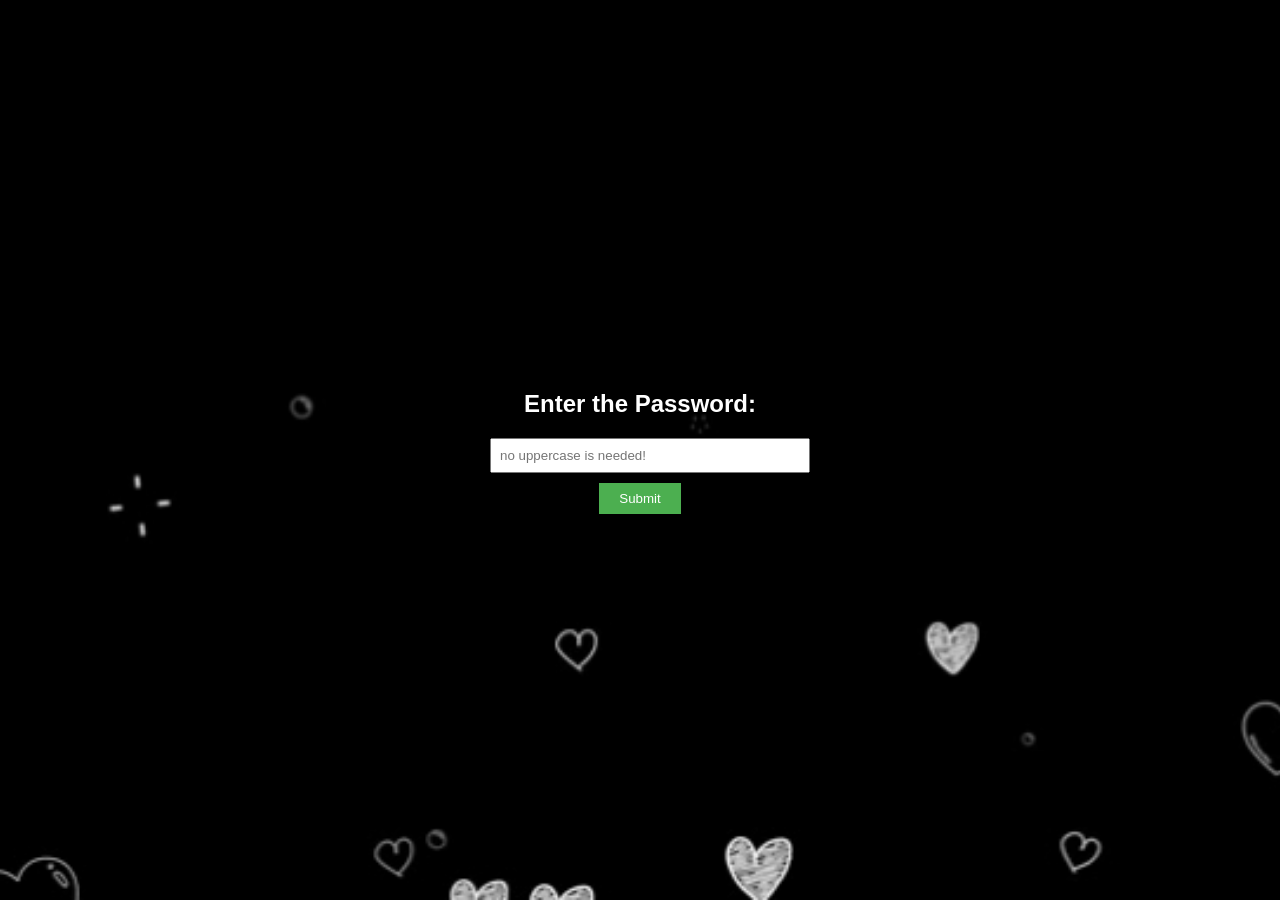
<file: index.html>
<!DOCTYPE html>
<html lang="en">
<head>
<meta charset="UTF-8">
<meta name="viewport" content="width=device-width, initial-scale=1.0">
<title>Password Protected Site</title>
<link rel="stylesheet" href="styles.css">
</head>
<body>
<div class="password-form">
  <h2>Enter the Password:</h2>
  <input type="password" id="password" placeholder="no uppercase is needed!">
  <button onclick="checkPassword()">Submit</button>
  <p id="message"></p>
</div>
<script src="script.js"></script>
</body>
</html>
<style>
  body{
    background: url(kawaii.jpg) no-repeat center center;
            color: white; /* Set the text color to white for better visibility */
            display: flex;
            justify-content: center;
            align-items: center;
            height: 100vh;
            margin: 0;
            font-family: 'Roboto', sans-serif;
            background: url(download.gif) no-repeat center center;
            background-size: cover;
  }
</style>
</file>
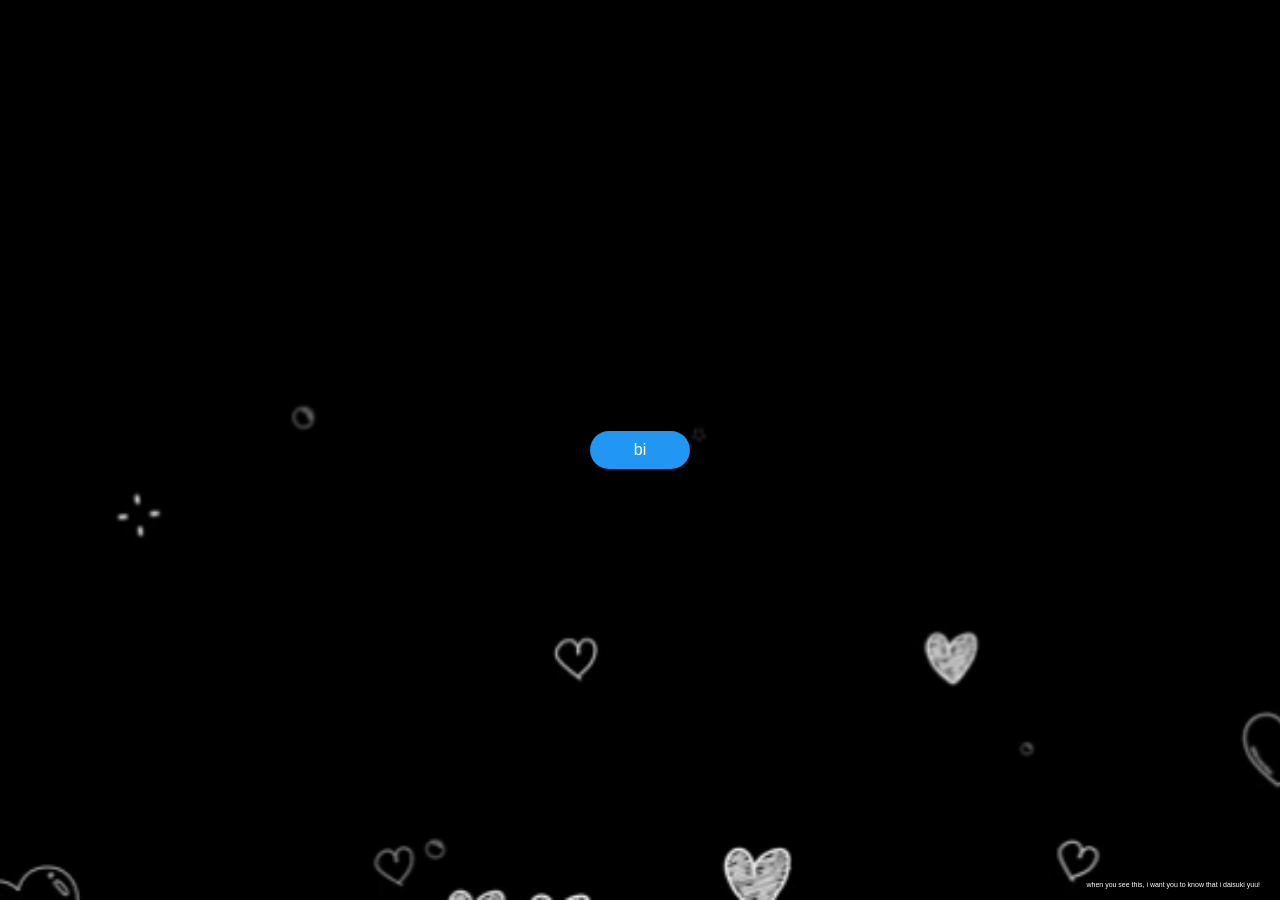
<file: bi.html>
<!DOCTYPE html>
<html>
<head>
    <title>shipy</title>
    <style>
        body {
            background-color: black;
            color: white;
            display: flex;
            justify-content: center;
            align-items: center;
            height: 100vh;
            margin: 0;
            font-family: 'Roboto', sans-serif;
            background: url(download.gif) no-repeat center center;
            background-size: cover;
        }
        .container {
            text-align: center;
        }
        .button {
            display: inline-block;
            margin: 10px;
            padding: 10px 20px;
            background-color: #2196f3;
            color: #ffffff;
            text-decoration: none;
            border-radius: 20px;
            transition: all 0.1s ease;
            width: 60px;
        }
        .button:hover {
            background-color: #ffffff;
            color: #2196f3;
            box-shadow: 0 0 5px rgba(0, 0, 0, 0.3);
            transform: scale(1.1);
        }
        .footer {
    text-align: right;
    position: absolute;
    bottom: 5px;
    right: 20px;
    font-size: 7px;
}
    </style>
</head>
<body>
    <div class="container">
        <a href="o.html" class="button">bi</a>

    </div>

    <div class="footer">
        
        <p>when you see this, i want you to know that i daisuki yuu!</p>
    </div>

</body>
</html>
</file>
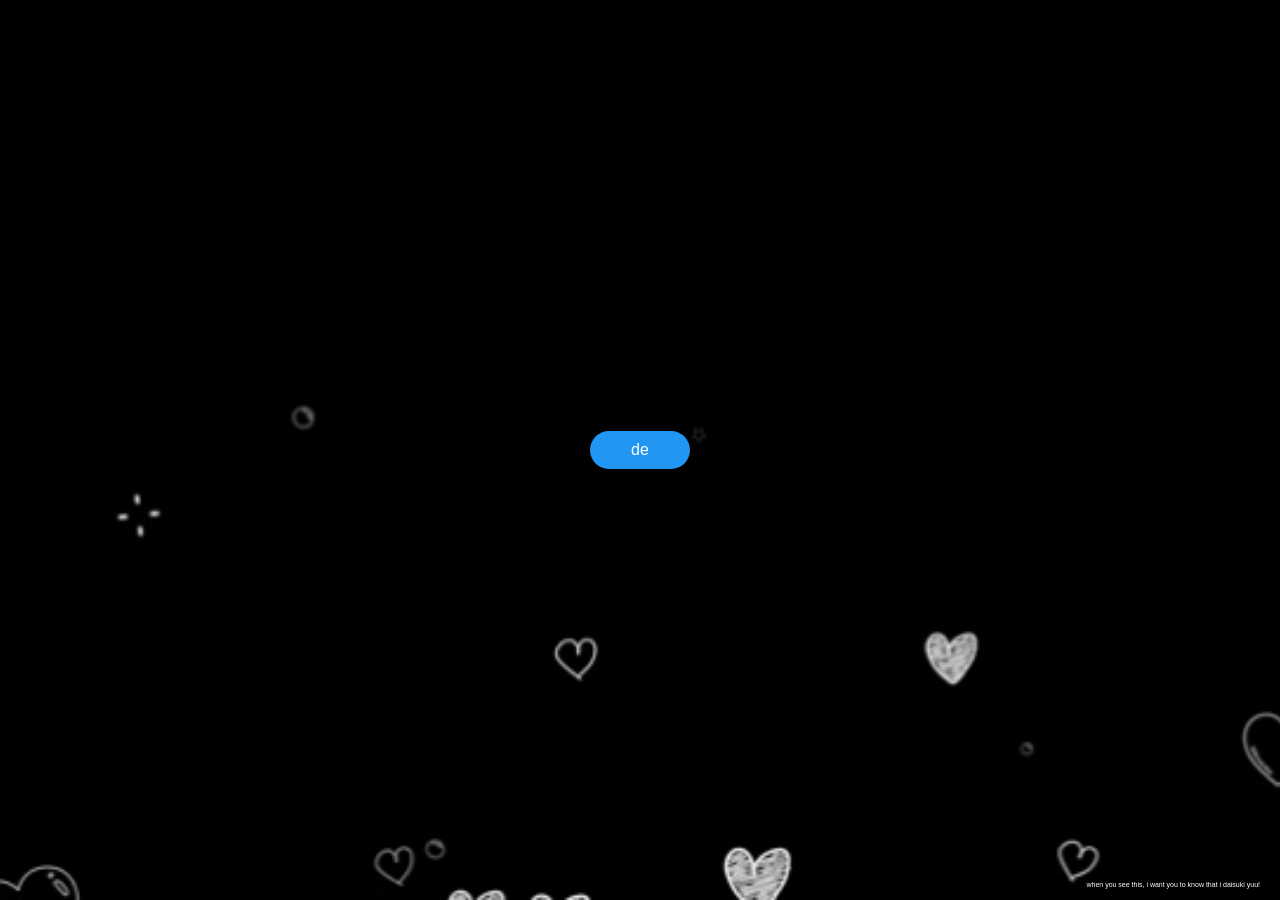
<file: de.html>
<!DOCTYPE html>
<html>
<head>
    <title>shipy</title>
    <style>
        body {
            background-color: black;
            color: white;
            display: flex;
            justify-content: center;
            align-items: center;
            height: 100vh;
            margin: 0;
            font-family: 'Roboto', sans-serif;
            background: url(download.gif) no-repeat center center;
            background-size: cover;
        }
        .container {
            text-align: center;
        }
        .button {
            display: inline-block;
            margin: 10px;
            padding: 10px 20px;
            background-color: #2196f3;
            color: #ffffff;
            text-decoration: none;
            border-radius: 20px;
            transition: all 0.1s ease;
            width: 60px;
        }
        .button:hover {
            background-color: #ffffff;
            color: #2196f3;
            box-shadow: 0 0 5px rgba(0, 0, 0, 0.3);
            transform: scale(1.1);
        }
        .footer {
    text-align: right;
    position: absolute;
    bottom: 5px;
    right: 20px;
    font-size: 7px;
}
    </style>
</head>
<body>
    <div class="container">
        <a href="tou.html" class="button">de</a>

    </div>

    <div class="footer">
        
        <p>when you see this, i want you to know that i daisuki yuu!</p>
    </div>

</body>
</html>
</file>
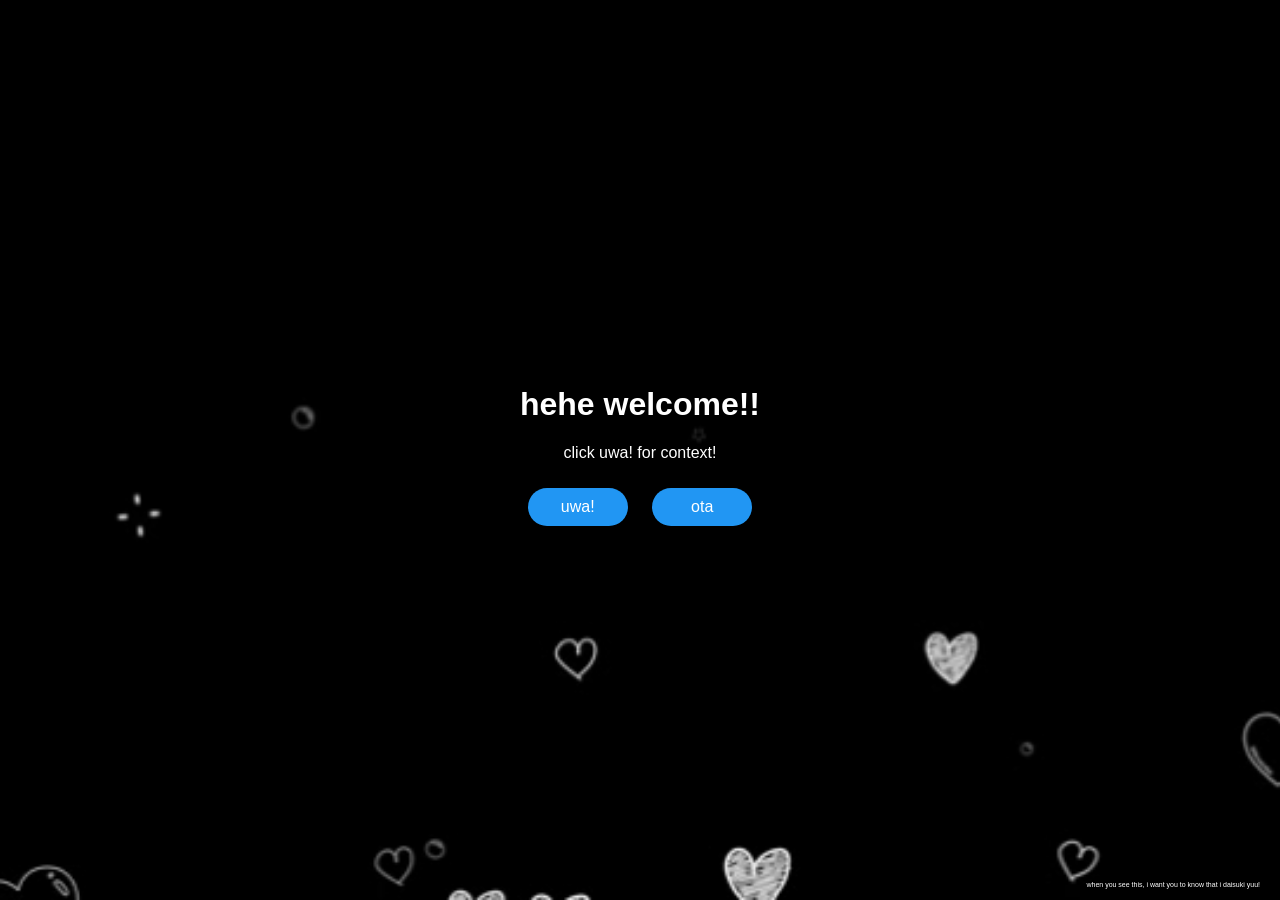
<file: firstbuttons.html>
<!DOCTYPE html>
<html>
<head>
    <title>shipy</title>
    <style>
        body {
            background-color: black;
            color: white;
            display: flex;
            justify-content: center;
            align-items: center;
            height: 100vh;
            margin: 0;
            font-family: 'Roboto', sans-serif;
            background: url(download.gif) no-repeat center center;
            background-size: cover;
        }
        .container {
            text-align: center;
        }
        .button {
            display: inline-block;
            margin: 10px;
            padding: 10px 20px;
            background-color: #2196f3;
            color: #ffffff;
            text-decoration: none;
            border-radius: 20px;
            transition: all 0.1s ease;
            width: 60px;
        }
        .button:hover {
            background-color: #ffffff;
            color: #2196f3;
            box-shadow: 0 0 5px rgba(0, 0, 0, 0.3);
            transform: scale(1.1);
        }
        .footer {
    text-align: right;
    position: absolute;
    bottom: 5px;
    right: 20px;
    font-size: 7px;
}
    </style>
</head>
<body>
    <div class="container">
        <h1> hehe welcome!!</h1>
        <p>click uwa! for context!</p>
        <a href="rickroll.html" class="button">uwa!</a>
        <a href="n.html" class="button">ota</a>

    </div>

    <div class="footer">
        
        <p>when you see this, i want you to know that i daisuki yuu!</p>
    </div>

</body>
</html>
</file>
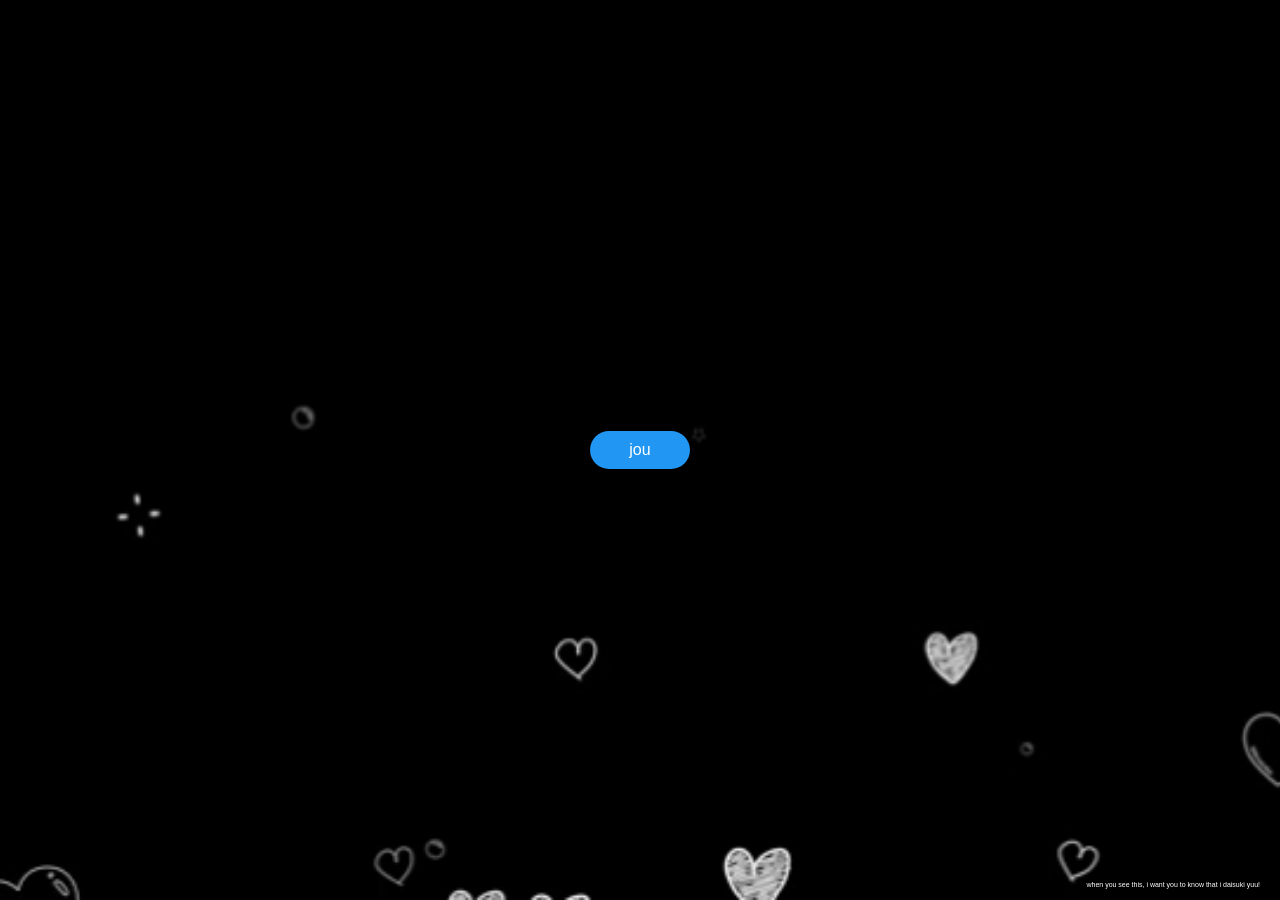
<file: jou.html>
<!DOCTYPE html>
<html>
<head>
    <title>shipy</title>
    <style>
        body {
            background-color: black;
            color: white;
            display: flex;
            justify-content: center;
            align-items: center;
            height: 100vh;
            margin: 0;
            font-family: 'Roboto', sans-serif;
            background: url(download.gif) no-repeat center center;
            background-size: cover;
        }
        .container {
            text-align: center;
        }
        .button {
            display: inline-block;
            margin: 10px;
            padding: 10px 20px;
            background-color: #2196f3;
            color: #ffffff;
            text-decoration: none;
            border-radius: 20px;
            transition: all 0.1s ease;
            width: 60px;
        }
        .button:hover {
            background-color: #ffffff;
            color: #2196f3;
            box-shadow: 0 0 5px rgba(0, 0, 0, 0.3);
            transform: scale(1.1);
        }
        .footer {
    text-align: right;
    position: absolute;
    bottom: 5px;
    right: 20px;
    font-size: 7px;
}
    </style>
</head>
<body>
    <div class="container">
        <a href="bi.html" class="button">jou</a>

    </div>

    <div class="footer">
        
        <p>when you see this, i want you to know that i daisuki yuu!</p>
    </div>

</body>
</html>
</file>
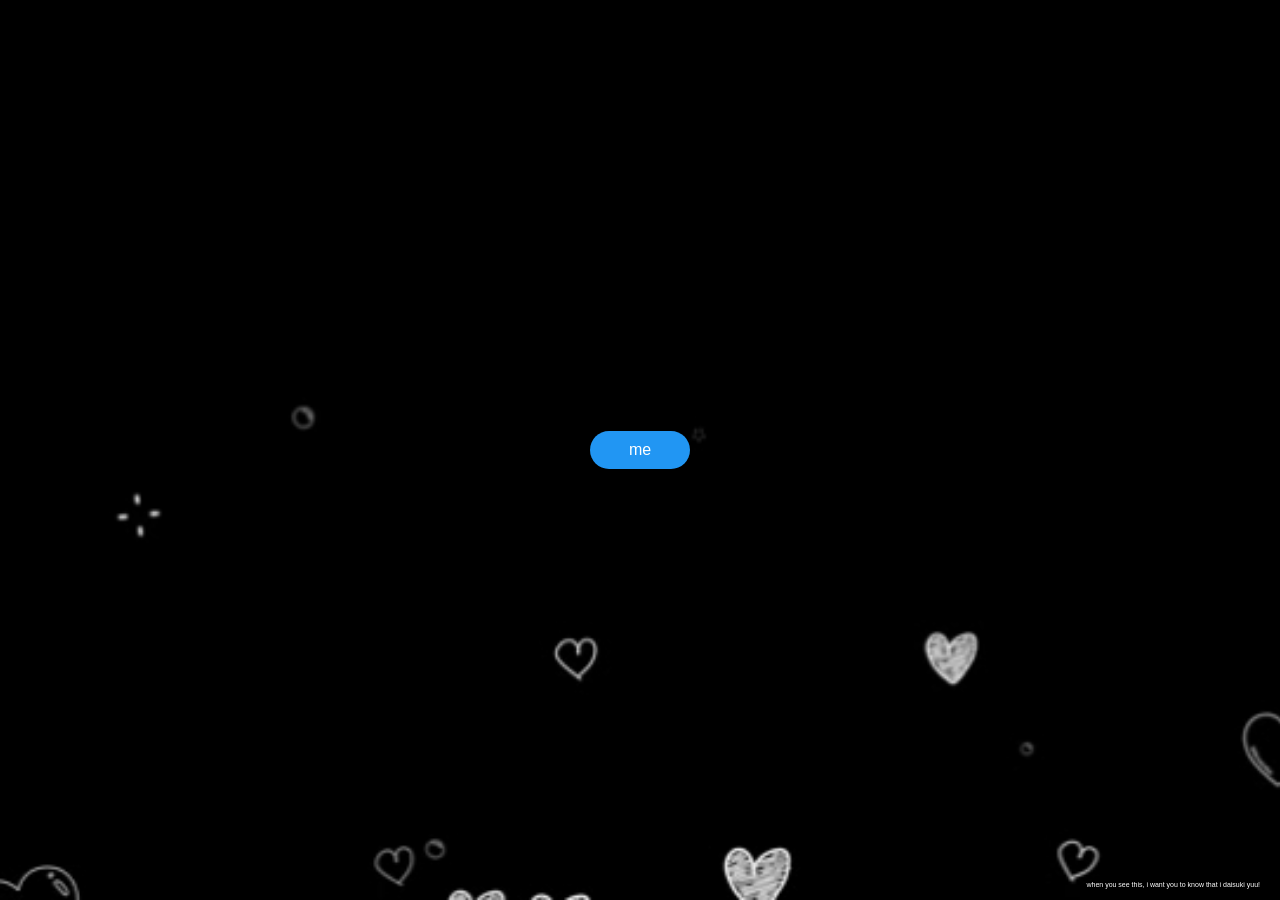
<file: me.html>
<!DOCTYPE html>
<html>
<head>
    <title>shipy</title>
    <style>
        body {
            background-color: black;
            color: white;
            display: flex;
            justify-content: center;
            align-items: center;
            height: 100vh;
            margin: 0;
            font-family: 'Roboto', sans-serif;
            background: url(download.gif) no-repeat center center;
            background-size: cover;
        }
        .container {
            text-align: center;
        }
        .button {
            display: inline-block;
            margin: 10px;
            padding: 10px 20px;
            background-color: #2196f3;
            color: #ffffff;
            text-decoration: none;
            border-radius: 20px;
            transition: all 0.1s ease;
            width: 60px;
        }
        .button:hover {
            background-color: #ffffff;
            color: #2196f3;
            box-shadow: 0 0 5px rgba(0, 0, 0, 0.3);
            transform: scale(1.1);
        }
        .footer {
    text-align: right;
    position: absolute;
    bottom: 5px;
    right: 20px;
    font-size: 7px;
}
    </style>
</head>
<body>
    <div class="container">
        <a href="de.html" class="button">me</a>

    </div>

    <div class="footer">
        
        <p>when you see this, i want you to know that i daisuki yuu!</p>
    </div>

</body>
</html>
</file>
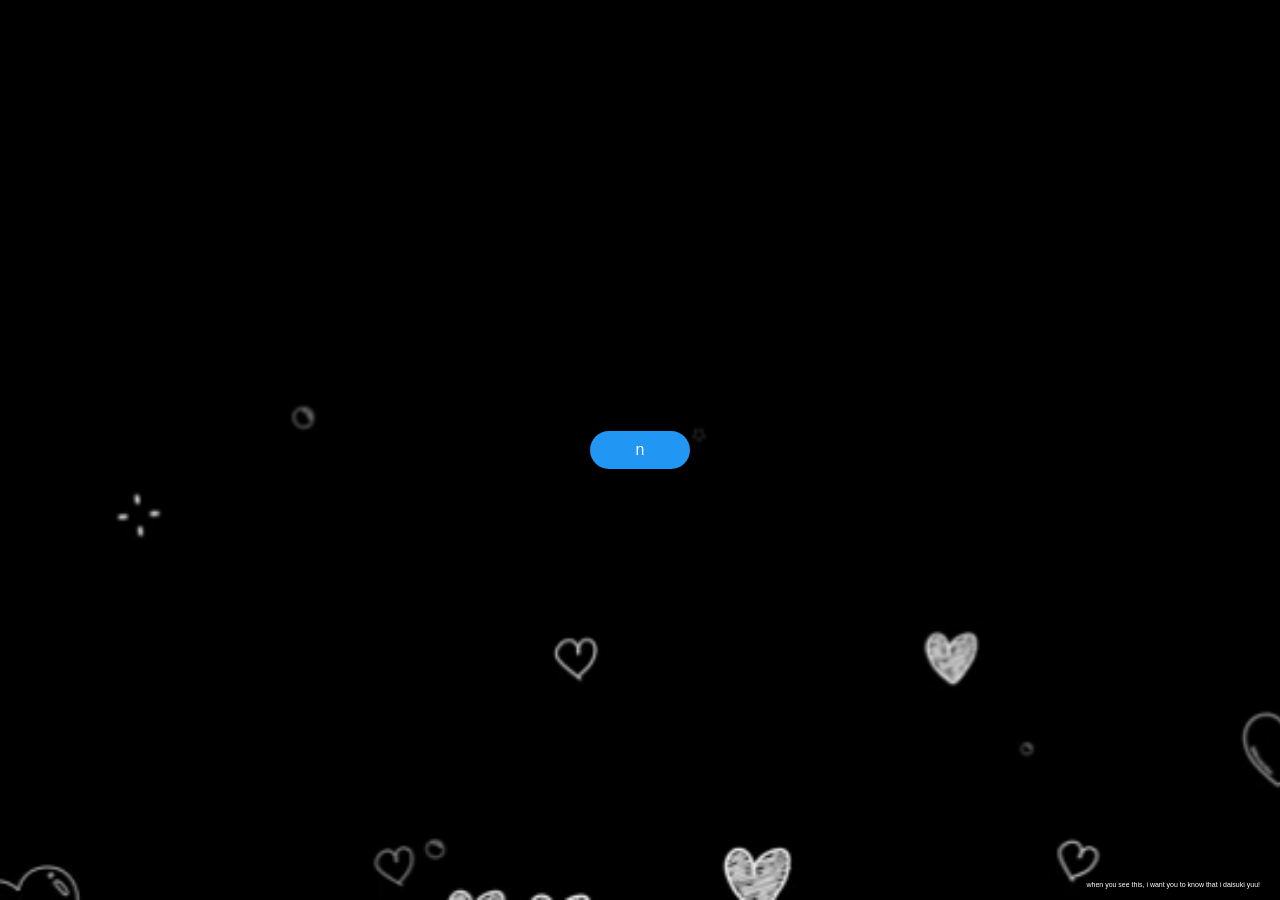
<file: n.html>
<!DOCTYPE html>
<html>
<head>
    <title>shipy</title>
    <style>
        body {
            background-color: black;
            color: white;
            display: flex;
            justify-content: center;
            align-items: center;
            height: 100vh;
            margin: 0;
            font-family: 'Roboto', sans-serif;
            background: url(download.gif) no-repeat center center;
            background-size: cover;
        }
        .container {
            text-align: center;
        }
        .button {
            display: inline-block;
            margin: 10px;
            padding: 10px 20px;
            background-color: #2196f3;
            color: #ffffff;
            text-decoration: none;
            border-radius: 20px;
            transition: all 0.1s ease;
            width: 60px;
        }
        .button:hover {
            background-color: #ffffff;
            color: #2196f3;
            box-shadow: 0 0 5px rgba(0, 0, 0, 0.3);
            transform: scale(1.1);
        }
        .footer {
    text-align: right;
    position: absolute;
    bottom: 5px;
    right: 20px;
    font-size: 7px;
}
    </style>
</head>
<body>
    <div class="container">
        <a href="jou.html" class="button">n</a>

    </div>

    <div class="footer">
        
        <p>when you see this, i want you to know that i daisuki yuu!</p>
    </div>

</body>
</html>
</file>
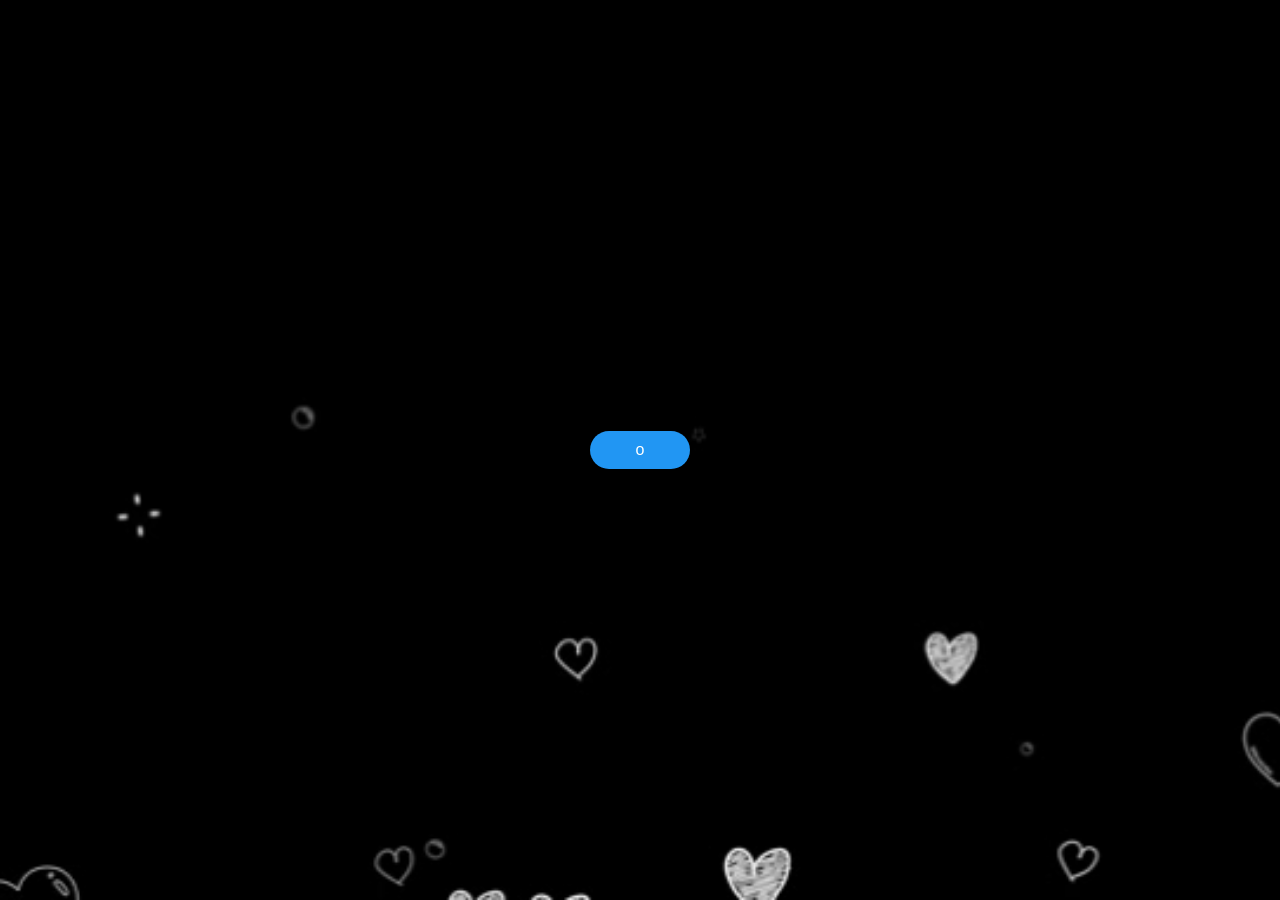
<file: o.html>
<!DOCTYPE html>
<html>
<head>
    <title>shipy</title>
    <style>
        body {
            background-color: black;
            color: rgb(0, 0, 0);
            display: flex;
            justify-content: center;
            align-items: center;
            height: 100vh;
            margin: 0;
            font-family: 'Roboto', sans-serif;
            background: url(download.gif) no-repeat center center;
            background-size: cover;
        }
        .container {
            text-align: center;
        }
        .button {
            display: inline-block;
            margin: 10px;
            padding: 10px 20px;
            background-color: #2196f3;
            color: #ffffff;
            text-decoration: none;
            border-radius: 20px;
            transition: all 0.1s ease;
            width: 60px;
        }
        .button:hover {
            background-color: #ffffff;
            color: #2196f3;
            box-shadow: 0 0 5px rgba(0, 0, 0, 0.3);
            transform: scale(1.1);
        }
        .footer {
    text-align: right;
    position: absolute;
    bottom: 5px;
    right: 20px;
    font-size: 7px;
}
    </style>
</head>
<body>
    <div class="container">
        <a href="me.html" class="button">o</a>

    </div>

    <div class="footer">
        
        <p>when you see this, i want you to know that i daisuki yuu!</p>
    </div>

</body>
</html>
</file>
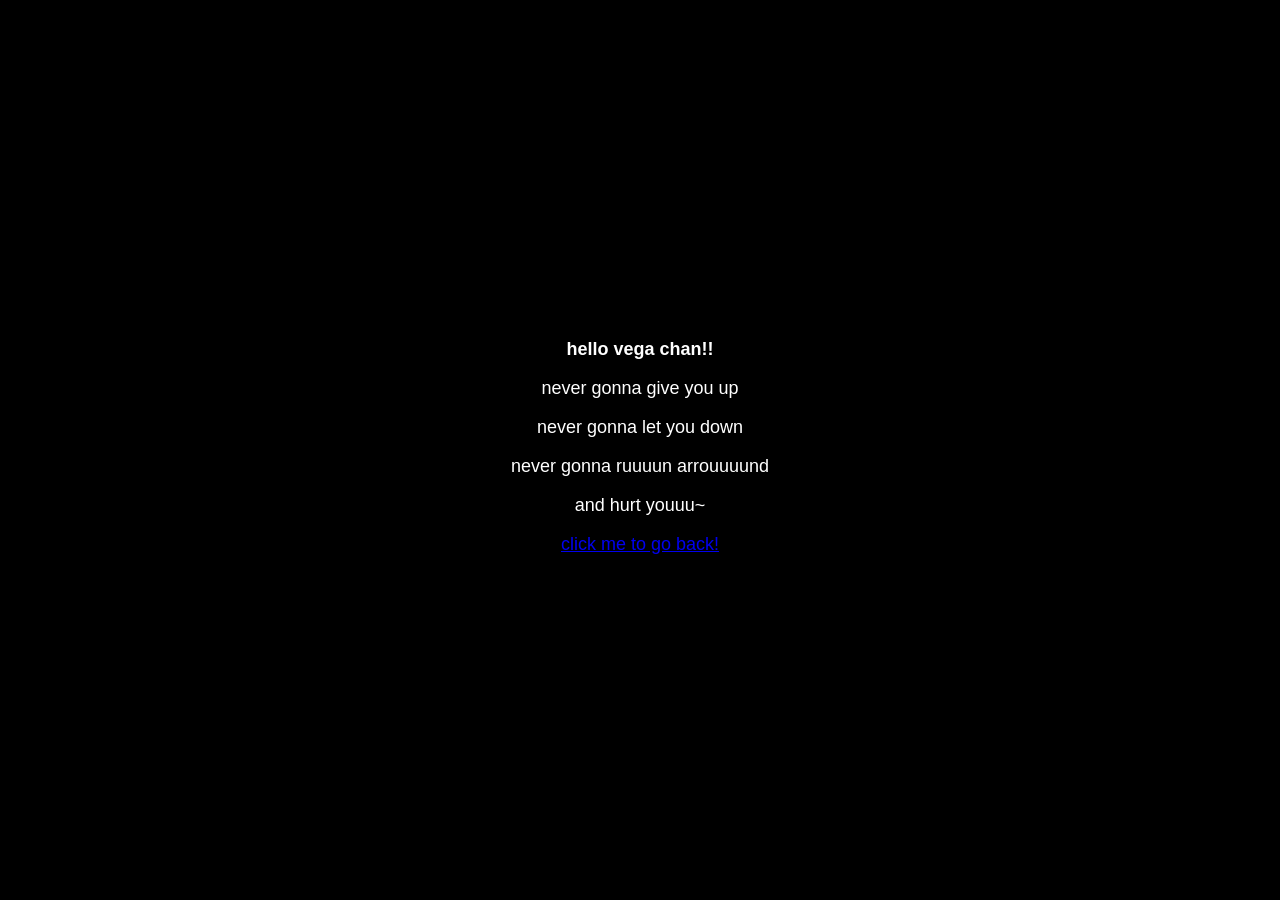
<file: rickroll.html>
<!DOCTYPE html>
<html lang="en">
<head>
    <title>start here</title>
    <style>
        body {
            background-color: black;
            color: white; /* Set the text color to white for better visibility */
            display: flex;
            justify-content: center;
            align-items: center;
            height: 100vh;
            margin: 0;
            font-family: 'Roboto', sans-serif;
            background-size: cover;
            
        }
        h1, p {
            text-align: center;
            font-size: large;
        }
    </style>
</head>
<body>
    <div>
        <h1>hello vega chan!!</h1>
        <p>
            <p>never gonna give you up</p>
            <p>never gonna let you down</p>
            <p>never gonna ruuuun arrouuuund</p>
            <p>and hurt youuu~</p>
        <p class="url-text"><a href="firstbuttons.html">click me to go back!</a></p>
          
        </p>
    </div>
</body>
</html>
</file>
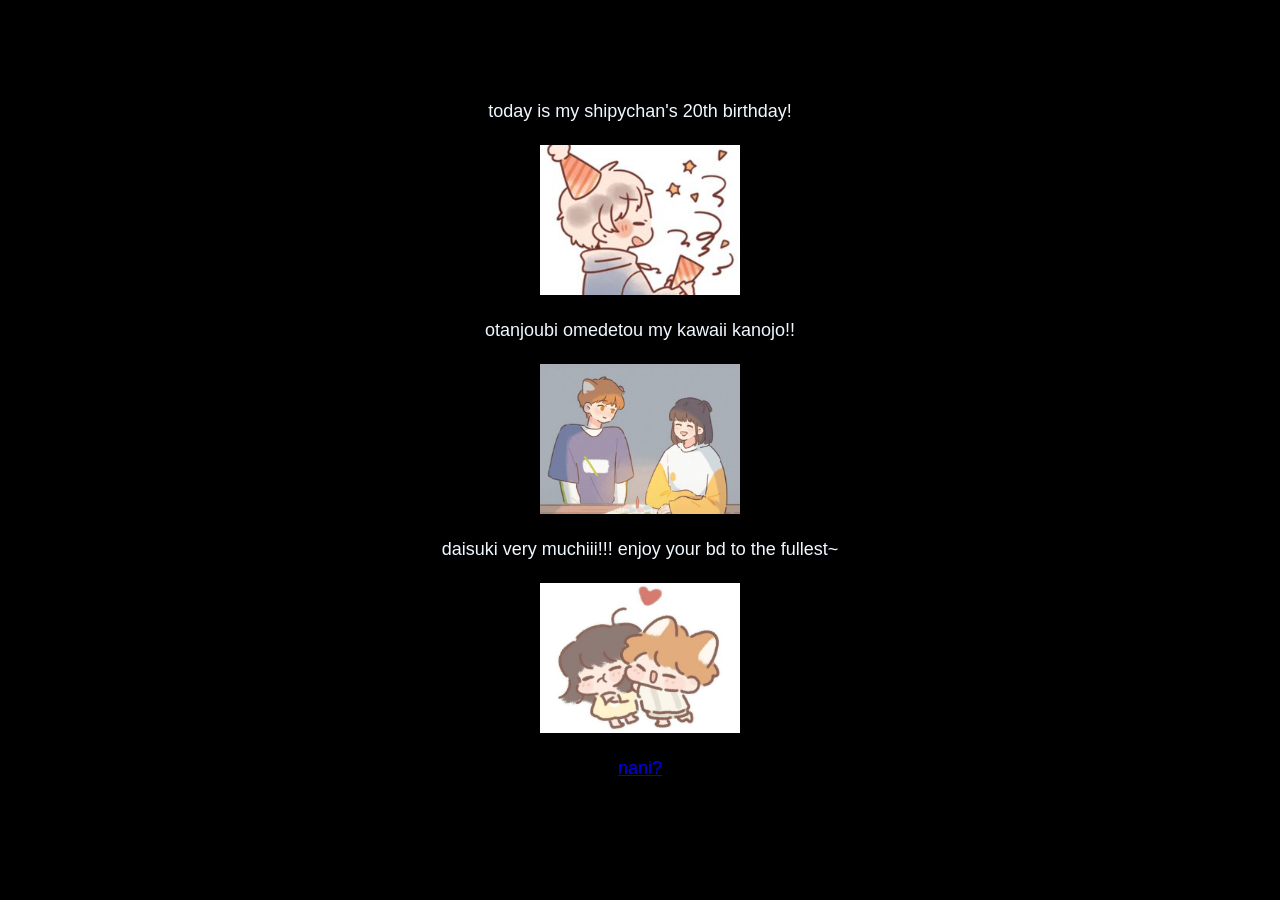
<file: shipychan.html>
<!DOCTYPE html>
<html lang="en">
<head>
<meta charset="UTF-8">
<meta name="viewport" content="width=device-width, initial-scale=1.0">
<title>Paragraphs with Images</title>
<style>
    body {
        justify-content: center;
        align-items: center;
        height: 100vh;
        margin: 0;
        background-color: black;
        display:flex; flex-direction:column; justify-content:center;
  min-height:100vh;

    }
    .container {
        width: 80%;
        text-align: center;
    }
    p {
        font-size: 18px;
        line-height: 1.5;
        margin-bottom: 20px;
        color: aliceblue;
        justify-content: center;
        font-family: 'Franklin Gothic Medium', 'Arial Narrow', Arial, sans-serif;
    }
    img {
      width: 200px;  /* Set the width you want */
      height: 150px; /* Set the height you want */
      object-fit: cover;
      justify-content: center;
    }
</style>
</head>
<body>
<div class="container">
    <p>today is my shipychan's 20th birthday!</p>
    <img src="aa.jpg" alt="Image 1">

    <p>otanjoubi omedetou my kawaii kanojo!!</p>
    <img src="aaa.jpg" alt="Image 2">
    <p>daisuki very muchiii!!! enjoy your bd to the fullest~</p>
    <img src="aaaa.jpg" alt="Image 1">
    <p class="url-text"><a href="https://youtu.be/R9lxZymauMg?si=uYR6Vxw-cIIB2UWq">nani?</a></p>
</div>
</body>
</html>
```
</file>
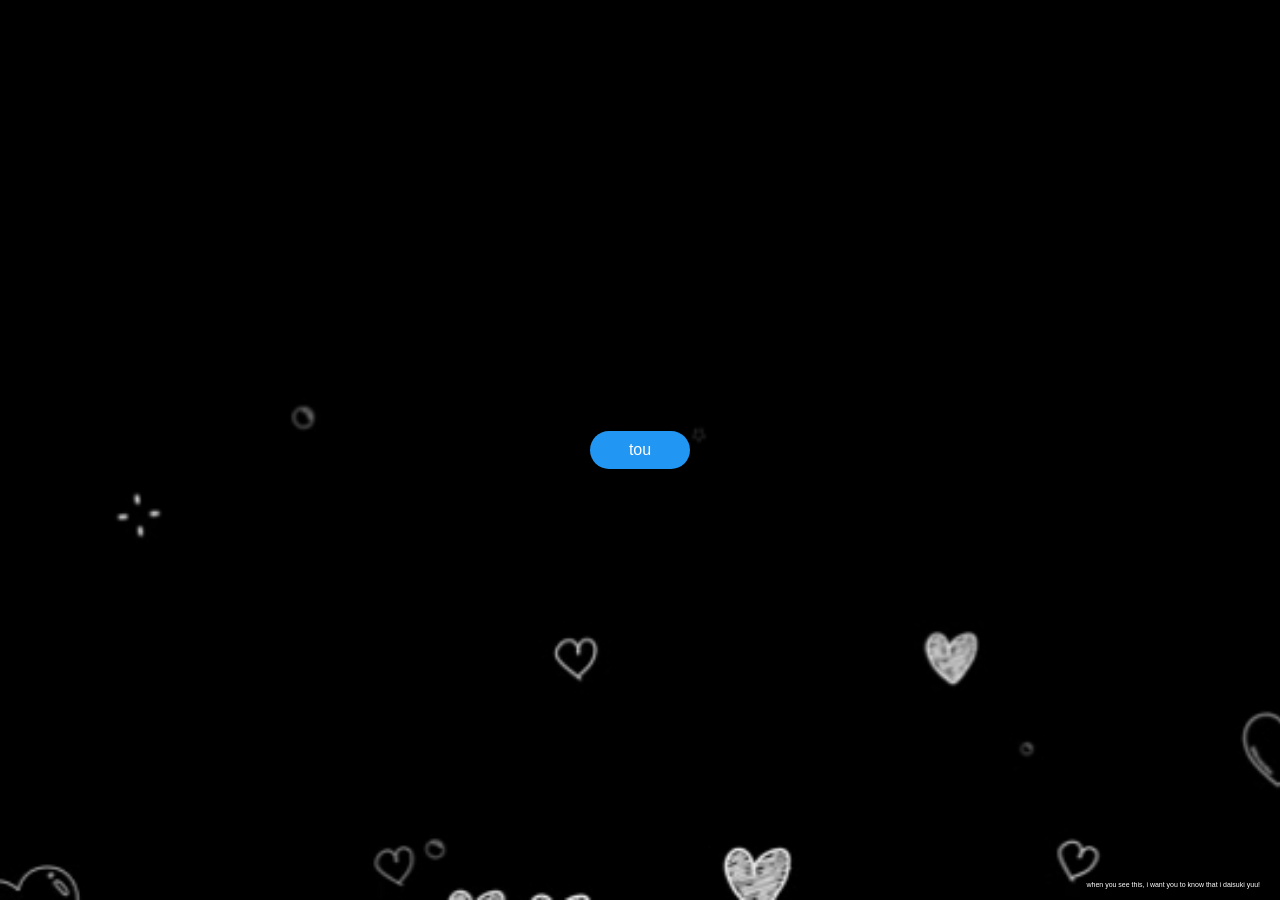
<file: tou.html>
<!DOCTYPE html>
<html>
<head>
    <title>shipy</title>
    <style>
        body {
            background-color: black;
            color: white;
            display: flex;
            justify-content: center;
            align-items: center;
            height: 100vh;
            margin: 0;
            font-family: 'Roboto', sans-serif;
            background: url(download.gif) no-repeat center center;
            background-size: cover;
        }
        .container {
            text-align: center;
        }
        .button {
            display: inline-block;
            margin: 10px;
            padding: 10px 20px;
            background-color: #2196f3;
            color: #ffffff;
            text-decoration: none;
            border-radius: 20px;
            transition: all 0.1s ease;
            width: 60px;
        }
        .button:hover {
            background-color: #ffffff;
            color: #2196f3;
            box-shadow: 0 0 5px rgba(0, 0, 0, 0.3);
            transform: scale(1.1);
        }
        .footer {
    text-align: right;
    position: absolute;
    bottom: 5px;
    right: 20px;
    font-size: 7px;
}
    </style>
</head>
<body>
    <div class="container">
        <a href="shipychan.html" class="button">tou</a>

    </div>

    <div class="footer">
        
        <p>when you see this, i want you to know that i daisuki yuu!</p>
    </div>

</body>
</html>
</file>
<file: styles.css>
body {
    font-family: Arial, sans-serif;
    text-align: center;
  }
  
  .password-form {
    margin: 100px auto;
    width: 300px;
  }
  
  input[type="password"] {
    padding: 8px;
    margin-bottom: 10px;
    width: 100%;
  }
  
  button {
    padding: 8px 20px;
    background-color: #4CAF50;
    color: white;
    border: none;
  }
  
  button:hover {
    background-color: #45a049;
  }
</file>
